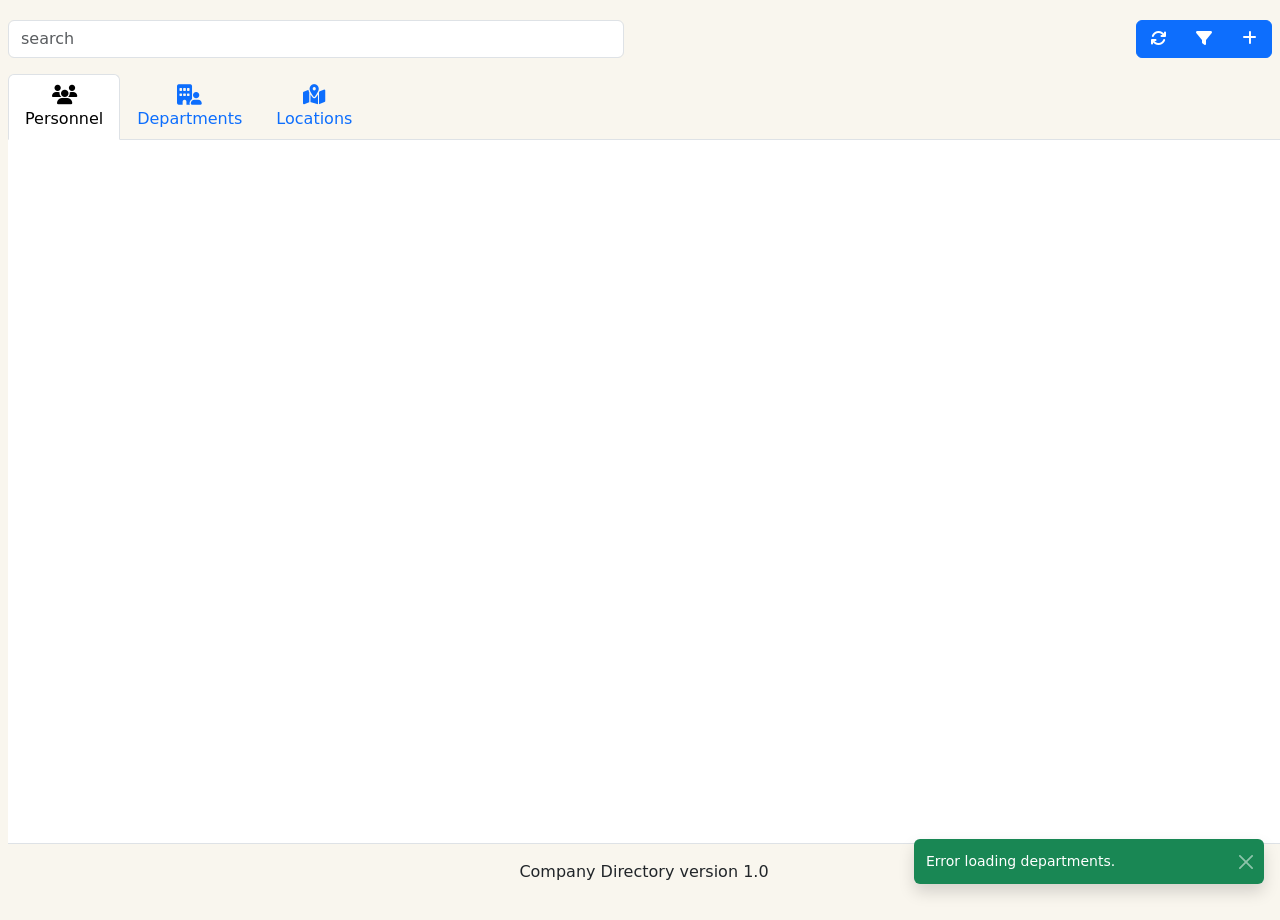
<file: Project2/Index.html>
<!DOCTYPE html>
<html lang="en">
<head>
    <link rel="icon" href="favicon.ico" type="image/x-icon">
    <meta charset="UTF-8">
    <meta name="viewport" content="width=device-width, initial-scale=1.0">
    
    <!-- Title -->
    <title>Company Directory</title>

    <!-- Bootstrap CSS -->
    <link rel="stylesheet" href="assets/css/bootstrap.min.css">
    
    <!-- FontAwesome (for icons) -->
    <link rel="stylesheet" href="assets/css/fontawesome.css">
    <link rel="stylesheet" href="assets/css/solid.min.css">

    <!-- Custom CSS -->
    <link rel="stylesheet" href="style.css">
</head>
<body>

<section>
  <div class="appHeader">
    <div class="row">
      <div class="col">
        <input id="searchInp" class="form-control mb-3" placeholder="search">
      </div>
      <div class="col-6 text-end me-2">
        <div class="btn-group" role="group" aria-label="buttons">
          <button id="refreshBtn" type="button" class="btn btn-primary">
            <i class="fa-solid fa-arrows-rotate fa-fw"></i>
          </button>
          <button id="filterBtn" type="button" class="btn btn-primary" data-bs-toggle="modal" data-bs-target="#filterModal">
            <i class="fa-solid fa-filter fa-fw"></i>
          </button>          
          <button id="addBtn" type="button" class="btn btn-primary">
            <i class="fa-solid fa-plus fa-fw"></i>
          </button>
        </div>
      </div>
    </div>

    <ul class="nav nav-tabs" id="myTab" role="tablist">
        <li class="nav-item">
          <button class="nav-link active" id="personnelBtn" data-bs-toggle="tab" data-bs-target="#personnel-tab-pane" type="button">
            <i class="fa-solid fa-users fa-lg fa-fw"></i><span class="d-none d-sm-block">Personnel</span>
          </button>
        </li>
        <li class="nav-item">
          <button class="nav-link" id="departmentsBtn" data-bs-toggle="tab" data-bs-target="#departments-tab-pane" type="button">
            <i class="fa-solid fa-building-user fa-lg fa-fw"></i><span class="d-none d-sm-block">Departments</span>
          </button>
        </li>
        <li class="nav-item">
          <button class="nav-link" id="locationsBtn" data-bs-toggle="tab" data-bs-target="#locations-tab-pane" type="button">
            <i class="fa-solid fa-map-location-dot fa-lg fa-fw"></i><span class="d-none d-sm-block">Locations</span>
          </button>
        </li>
    </ul>
  </div>

  <div class="tab-content bg-white">
    <div class="tab-pane show active" id="personnel-tab-pane">
      <table class="table table-hover">
        <tbody id="personnelTableBody">
          <!-- Data loaded dynamically here -->
        </tbody>
      </table>
    </div>

    <div class="tab-pane" id="departments-tab-pane">
      <table class="table table-hover">
        <tbody id="departmentTableBody">
          <!-- Data loaded dynamically here -->
        </tbody>
      </table>
    </div>

    <div class="tab-pane" id="locations-tab-pane">
      <table class="table table-hover">
        <tbody id="locationTableBody">
          <!-- Data loaded dynamically here -->
        </tbody>
      </table>
    </div>
  </div>
  
  <footer class="border-top text-center fw-bold">
    <p class="fw-light my-3">Company Directory version 1.0</p>
  </footer>
</section>

<!-- Add Personnel Modal -->
<div id="addPersonnelModal" class="modal fade" tabindex="-1">
  <div class="modal-dialog modal-sm modal-dialog-centered modal-dialog-scrollable">
    <div class="modal-content shadow">
      <div class="modal-header bg-primary text-white">
        <h5 class="modal-title">Add Employee</h5>
        <button type="button" class="btn-close btn-close-white" data-bs-dismiss="modal"></button>
      </div>
      <div class="modal-body">
        <form id="addPersonnelForm">
          <div class="form-floating mb-3">
            <input type="text" class="form-control" id="addPersonnelFirstName" placeholder="First name" required>
            <label for="addPersonnelFirstName">First name</label>
          </div>
          <div class="form-floating mb-3">
            <input type="text" class="form-control" id="addPersonnelLastName" placeholder="Last name" required>
            <label for="addPersonnelLastName">Last name</label>
          </div>
          <div class="form-floating mb-3">
            <input type="text" class="form-control" id="addPersonnelJobTitle" placeholder="Job title">
            <label for="addPersonnelJobTitle">Job Title</label>
          </div>          
          <div class="form-floating mb-3">
            <input type="email" class="form-control" id="addPersonnelEmailAddress" placeholder="Email address" required>
            <label for="addPersonnelEmailAddress">Email Address</label>
          </div>    
          <div class="form-floating">
            <select class="form-select" id="addPersonnelDepartment">
              <option value="">All</option>
              <!-- Department options will be loaded dynamically -->
            </select>
            <label for="addPersonnelDepartment">Department</label>
          </div>  
        </form>
      </div>
      <div class="modal-footer">
        <button type="submit" form="addPersonnelForm" class="btn btn-outline-primary myBtn">SAVE</button>
        <button type="button" class="btn btn-outline-primary myBtn" data-bs-dismiss="modal">CLOSE</button>
      </div>
    </div>
  </div>
</div>

<!-- Edit Personnel Modal -->
<div id="editPersonnelModal" class="modal fade" tabindex="-1">
  <div class="modal-dialog modal-sm modal-dialog-centered modal-dialog-scrollable">
    <div class="modal-content shadow">
      <div class="modal-header bg-primary text-white">
        <h5 class="modal-title">Edit Employee</h5>
        <button type="button" class="btn-close btn-close-white" data-bs-dismiss="modal"></button>
      </div>
      <div class="modal-body">
        <form id="editPersonnelForm">
          <input type="hidden" id="editPersonnelEmployeeID">
          <div class="form-floating mb-3">
            <input type="text" class="form-control" id="editPersonnelFirstName" placeholder="First name" required>
            <label for="editPersonnelFirstName">First name</label>
          </div>
          <div class="form-floating mb-3">
            <input type="text" class="form-control" id="editPersonnelLastName" placeholder="Last name" required>
            <label for="editPersonnelLastName">Last name</label>
          </div>
          <div class="form-floating mb-3">
            <input type="text" class="form-control" id="editPersonnelJobTitle" placeholder="Job title" required>
            <label for="editPersonnelJobTitle">Job Title</label>
          </div>          
          <div class="form-floating mb-3">
            <input type="email" class="form-control" id="editPersonnelEmailAddress" placeholder="Email address" required>
            <label for="editPersonnelEmailAddress">Email Address</label>
          </div>    
          <div class="form-floating">
            <select class="form-select" id="editPersonnelDepartment">
              <option value="">All</option>
            </select>
            <label for="editPersonnelDepartment">Department</label>
          </div>  
        </form>
      </div>
      <div class="modal-footer">
        <button type="submit" form="editPersonnelForm" class="btn btn-outline-primary myBtn">SAVE</button>
        <button type="button" class="btn btn-outline-primary myBtn" data-bs-dismiss="modal">CLOSE</button>
      </div>
    </div>
  </div>
</div>

<!-- Add Department Modal -->
<div id="addDepartmentModal" class="modal fade" tabindex="-1">
  <div class="modal-dialog modal-sm modal-dialog-centered modal-dialog-scrollable">
    <div class="modal-content shadow">
      <div class="modal-header bg-primary text-white">
        <h5 class="modal-title">Add Department</h5>
        <button type="button" class="btn-close btn-close-white" data-bs-dismiss="modal"></button>
      </div>
      <div class="modal-body">
        <form id="addDepartmentForm">
          <div class="form-floating mb-3">
            <input type="text" class="form-control" id="addDepartmentName" placeholder="Department Name" required>
            <label for="addDepartmentName">Department Name</label>
          </div>
          <div class="form-floating">
            <select class="form-select" id="addDepartmentLocation">
              <option value="">All</option>
              <!-- Locations will be loaded dynamically -->
            </select>
            <label for="addDepartmentLocation">Location</label>
          </div>
        </form>
      </div>
      <div class="modal-footer">
        <button type="submit" form="addDepartmentForm" class="btn btn-outline-primary myBtn">SAVE</button>
        <button type="button" class="btn btn-outline-primary myBtn" data-bs-dismiss="modal">CLOSE</button>
      </div>
    </div>
  </div>
</div>

<!-- Edit Department Modal -->
<div id="editDepartmentModal" class="modal fade" tabindex="-1">
  <div class="modal-dialog modal-sm modal-dialog-centered modal-dialog-scrollable">
    <div class="modal-content shadow">
      <div class="modal-header bg-primary text-white">
        <h5 class="modal-title">Edit Department</h5>
        <button type="button" class="btn-close btn-close-white" data-bs-dismiss="modal"></button>
      </div>
      <div class="modal-body">
        <form id="editDepartmentForm">
          <input type="hidden" id="editDepartmentID">
          <div class="form-floating mb-3">
            <input type="text" class="form-control" id="editDepartmentName" placeholder="Department Name" required>
            <label for="editDepartmentName">Department Name</label>
          </div>
          <div class="form-floating">
            <select class="form-select" id="editDepartmentLocation">
              <option value="">All</option>
            </select>
            <label for="editDepartmentLocation">Location</label>
          </div>
        </form>
      </div>
      <div class="modal-footer">
        <button type="submit" form="editDepartmentForm" class="btn btn-outline-primary myBtn">SAVE</button>
        <button type="button" class="btn btn-outline-primary myBtn" data-bs-dismiss="modal">CLOSE</button>
      </div>
    </div>
  </div>
</div>

<!-- Add Location Modal -->
<div id="addLocationModal" class="modal fade" tabindex="-1">
  <div class="modal-dialog modal-sm modal-dialog-centered modal-dialog-scrollable">
    <div class="modal-content shadow">
      <div class="modal-header bg-primary text-white">
        <h5 class="modal-title">Add Location</h5>
        <button type="button" class="btn-close btn-close-white" data-bs-dismiss="modal"></button>
      </div>
      <div class="modal-body">
        <form id="addLocationForm">
          <div class="form-floating mb-3">
            <input type="text" class="form-control" id="addLocationName" placeholder="Location Name" required>
            <label for="addLocationName">Location Name</label>
          </div>
        </form>
      </div>
      <div class="modal-footer">
        <button type="submit" form="addLocationForm" class="btn btn-outline-primary myBtn">SAVE</button>
        <button type="button" class="btn btn-outline-primary myBtn" data-bs-dismiss="modal">CLOSE</button>
      </div>
    </div>
  </div>
</div>

<!-- Edit Location Modal -->
<div id="editLocationModal" class="modal fade" tabindex="-1">
  <div class="modal-dialog modal-sm modal-dialog-centered modal-dialog-scrollable">
    <div class="modal-content shadow">
      <div class="modal-header bg-primary text-white">
        <h5 class="modal-title">Edit Location</h5>
        <button type="button" class="btn-close btn-close-white" data-bs-dismiss="modal"></button>
      </div>
      <div class="modal-body">
        <form id="editLocationForm">
          <input type="hidden" id="editLocationID">
          <div class="form-floating mb-3">
            <input type="text" class="form-control" id="editLocationName" placeholder="Location Name" required>
            <label for="editLocationName">Location Name</label>
          </div>
        </form>
      </div>
      <div class="modal-footer">
        <button type="submit" form="editLocationForm" class="btn btn-outline-primary myBtn">SAVE</button>
        <button type="button" class="btn btn-outline-primary myBtn" data-bs-dismiss="modal">CLOSE</button>
      </div>
    </div>
  </div>
</div>

<!-- Filter Modal -->
<div id="filterModal" class="modal fade" tabindex="-1">
  <div class="modal-dialog modal-sm modal-dialog-centered modal-dialog-scrollable">
    <div class="modal-content shadow">
      <div class="modal-header bg-primary text-white">
        <h5 class="modal-title">Filter by</h5>
        <button type="button" class="btn-close btn-close-white" data-bs-dismiss="modal"></button>
      </div>
      <div class="modal-body">
        <form id="filterForm">
          <div class="form-floating mb-3">
            <select class="form-select" id="filterDepartment">
              <option value="">All</option>
              <!-- Populated dynamically -->
            </select>
            <label for="filterDepartment">Department</label>
          </div>
          <div class="form-floating">
            <select class="form-select" id="filterLocation">
              <option value="">All</option>
              <!-- Populated dynamically -->
            </select>
            <label for="filterLocation">Location</label>
          </div>
        </form>
      </div>
      <div class="modal-footer">
        <button type="button" class="btn btn-outline-primary myBtn" data-bs-dismiss="modal">CLOSE</button>
      </div>
    </div>
  </div>
</div>

<!-- Confirm Delete Modal -->
<div id="confirmDeleteModal" class="modal fade" tabindex="-1">
  <div class="modal-dialog modal-sm modal-dialog-centered">
    <div class="modal-content shadow">
      <div class="modal-header bg-primary text-white">
        <h5 class="modal-title">CONFIRM DELETE</h5>
        <button type="button" class="btn-close btn-close-white" data-bs-dismiss="modal"></button>
      </div>
      <div class="modal-body">
        <p id="confirmDeleteMessage">Are you sure?</p>
        <form id="confirmDeleteForm">
          <input type="hidden" id="deleteEntityID">
        </form>
      </div>
      <div class="modal-footer">
        <button type="submit" form="confirmDeleteForm" class="btn btn-outline-primary myBtn">YES</button>
        <button type="button" class="btn btn-outline-primary myBtn" data-bs-dismiss="modal">CLOSE</button>
      </div>
    </div>
  </div>
</div>

<!-- Status Toast -->
<div class="toast-container position-fixed bottom-0 end-0 p-3" style="z-index: 9999;">
  <div id="statusToast" class="toast align-items-center text-bg-success border-0" role="alert" aria-live="assertive" aria-atomic="true">
    <div class="d-flex">
      <div class="toast-body" id="statusToastMessage">
        ✅ Action completed!
      </div>
      <button type="button" class="btn-close btn-close-white me-2 m-auto" data-bs-dismiss="toast"></button>
    </div>
  </div>
</div>

<!-- jQuery (Local) -->
<script src="assets/js/jquery.min.js"></script>
<!-- Bootstrap JS Bundle (Local) -->
<script src="assets/js/bootstrap.bundle.min.js"></script>
<!-- Custom Script -->
<script src="Php/script.js"></script>

</body>
</html>
</file>
<file: Project2/style.css>
html,
body {
  background-color: #f9f6ee;
  margin: 5px 0px 5px 2px;
  padding: 5px 0px 5px 2px;
  overflow: hidden;
}

section {
  display: flex;
  flex-flow: column;
  height: calc(100vh - 20px);
}

.tab-content {
  flex: 1;
  overflow-y: scroll;
}

tr {
  cursor: default;
}

.myBtn {
  width: 70px;
}
</file>
<file: Project2/assets/css/solid.min.css>
/*!
 * Font Awesome Free 6.7.2 by @fontawesome - https://fontawesome.com
 * License - https://fontawesome.com/license/free (Icons: CC BY 4.0, Fonts: SIL OFL 1.1, Code: MIT License)
 * Copyright 2024 Fonticons, Inc.
 */
:host,:root{--fa-style-family-classic:"Font Awesome 6 Free";--fa-font-solid:normal 900 1em/1 "Font Awesome 6 Free"}@font-face{font-family:"Font Awesome 6 Free";font-style:normal;font-weight:900;font-display:block;src:url(../webfonts/fa-solid-900.woff2) format("woff2"),url(../webfonts/fa-solid-900.ttf) format("truetype")}.fa-solid,.fas{font-weight:900}
</file>
